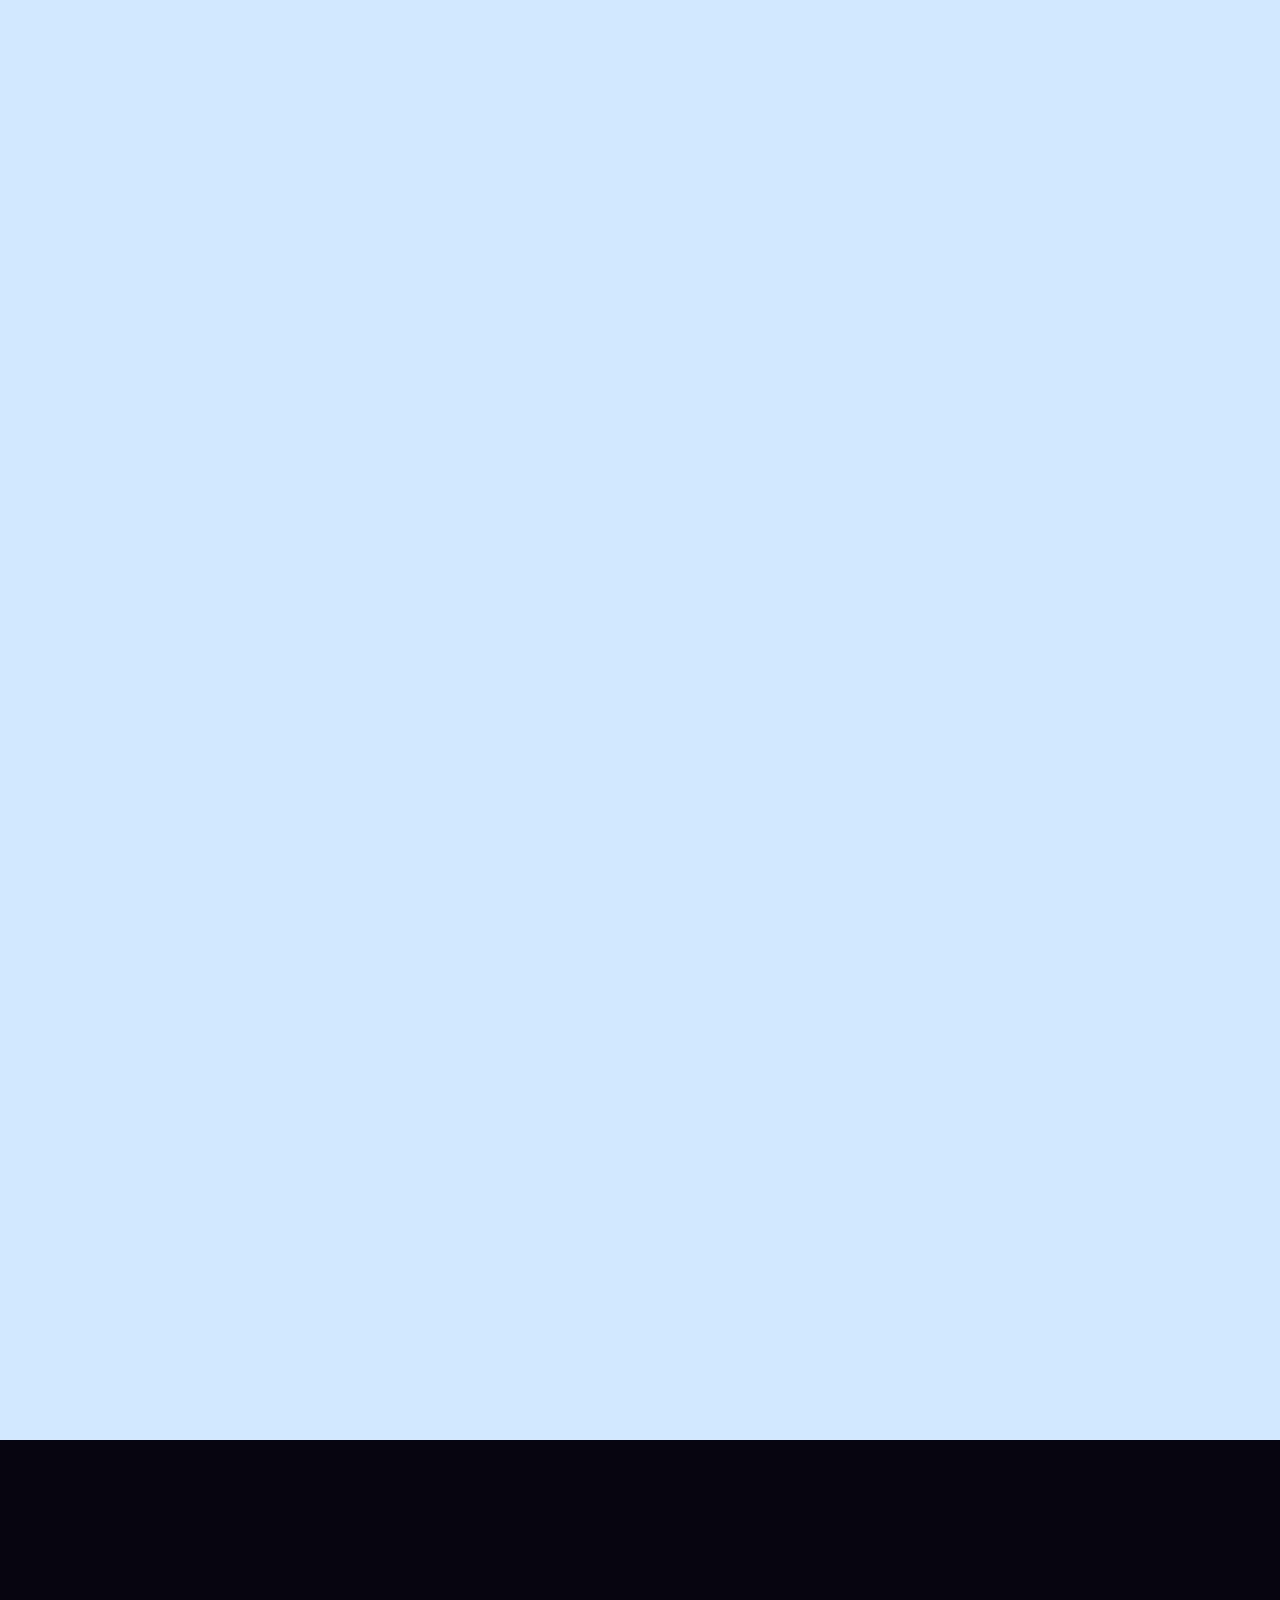
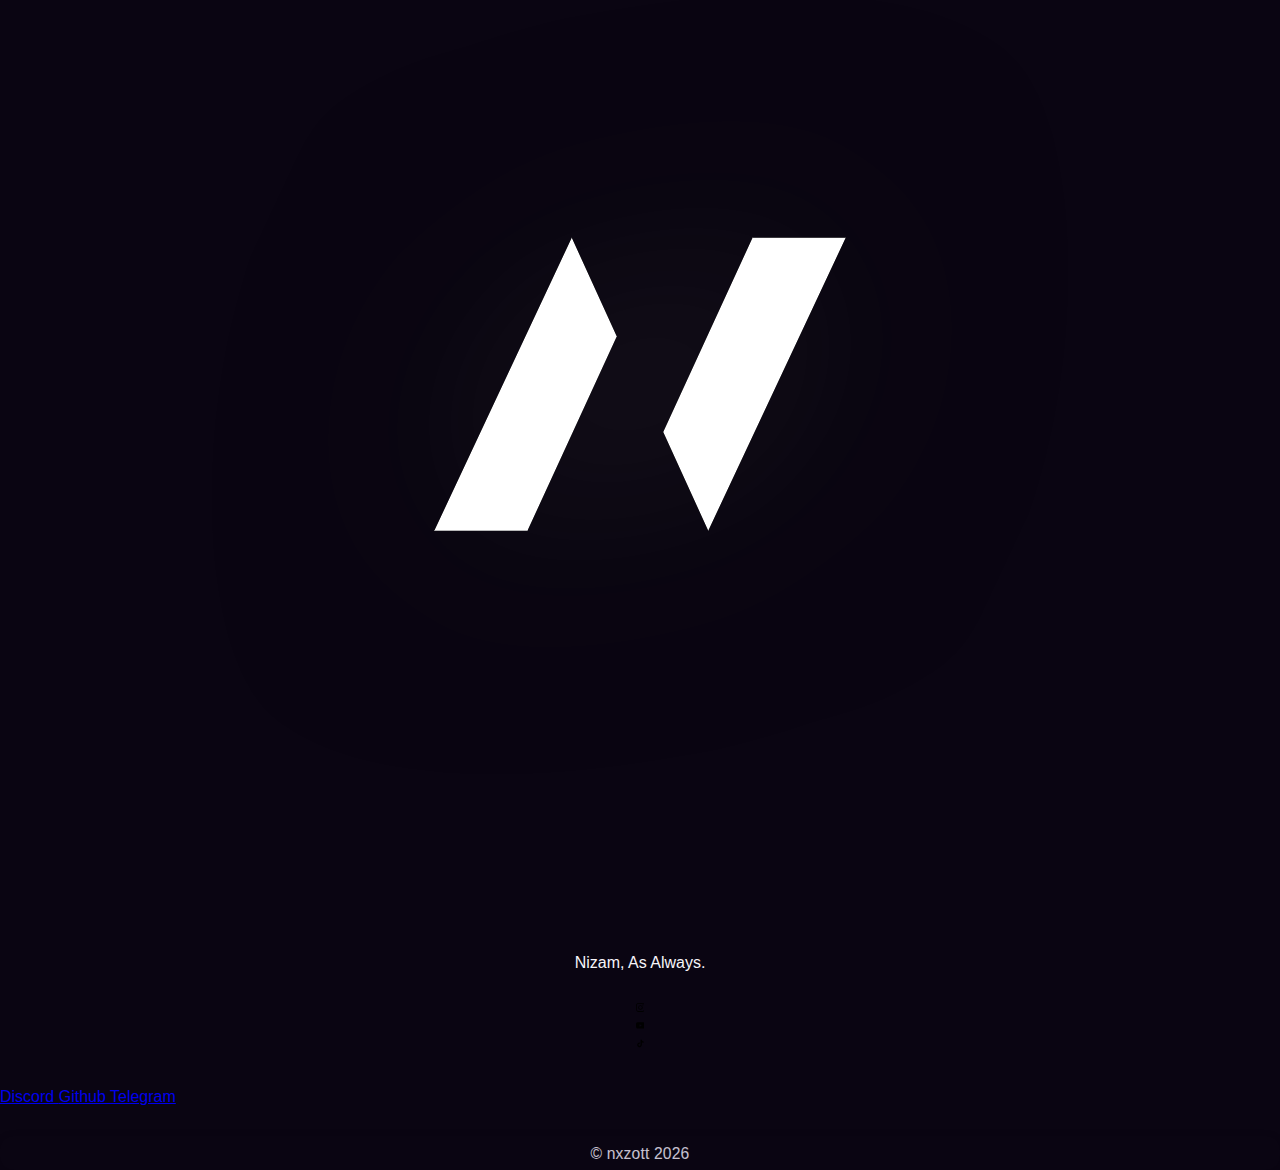
<file: index.html>
<!DOCTYPE html>
<html lang="en">
<head>
    <meta charset="UTF-8">
    <meta name="viewport" content="width=device-width, initial-scale=1.0">
    <title>Nizam, As Always.</title>
    
    <meta name="description" content="">
    <meta name="author" content="Nizam">
    <meta name="theme-color" content="#000000">
    
    <meta property="og:title" content="Nizam, As Always.">
    <meta property="og:description" content="">
    <meta property="og:image" content="image/profile.png">
    <meta property="og:type" content="website">
    
    <meta name="twitter:card" content="summary_large_image">
    <meta name="twitter:title" content="Nizam, As Always.">
    <meta name="twitter:description" content="">
    <meta name="twitter:image" content="image/profile.png">
    
    <link rel="stylesheet" href="style.css">
</head>
<body>
    <div class="header-wrapper">
        <div class="header-container">
            <img src="image/profile.png" alt="Header" class="header-image">
            <div class="gradient-overlay"></div>
        </div>
    </div>
    
    <div class="content">
        <div class="profile-section">
            <div class="logo-container">
                <img src="image/logo.png" alt="Logo" class="logo">
            </div>
            
            <p class="bio">Nizam, As Always.</p>
            
            <div class="social-links">
                <a href="https://instagram.com/khrlnza" class="social-link" target="_blank" rel="noopener">
                    <svg viewBox="0 0 24 24">
                        <path d="M12 2.163c3.204 0 3.584.012 4.85.07 3.252.148 4.771 1.691 4.919 4.919.058 1.265.069 1.645.069 4.849 0 3.205-.012 3.584-.069 4.849-.149 3.225-1.664 4.771-4.919 4.919-1.266.058-1.644.07-4.85.07-3.204 0-3.584-.012-4.849-.07-3.26-.149-4.771-1.699-4.919-4.92-.058-1.265-.07-1.644-.07-4.849 0-3.204.013-3.583.07-4.849.149-3.227 1.664-4.771 4.919-4.919 1.266-.057 1.645-.069 4.849-.069zm0-2.163c-3.259 0-3.667.014-4.947.072-4.358.2-6.78 2.618-6.98 6.98-.059 1.281-.073 1.689-.073 4.948 0 3.259.014 3.668.072 4.948.2 4.358 2.618 6.78 6.98 6.98 1.281.058 1.689.072 4.948.072 3.259 0 3.668-.014 4.948-.072 4.354-.2 6.782-2.618 6.979-6.98.059-1.28.073-1.689.073-4.948 0-3.259-.014-3.667-.072-4.947-.196-4.354-2.617-6.78-6.979-6.98-1.281-.059-1.69-.073-4.949-.073zm0 5.838c-3.403 0-6.162 2.759-6.162 6.162s2.759 6.163 6.162 6.163 6.162-2.759 6.162-6.163c0-3.403-2.759-6.162-6.162-6.162zm0 10.162c-2.209 0-4-1.79-4-4 0-2.209 1.791-4 4-4s4 1.791 4 4c0 2.21-1.791 4-4 4zm6.406-11.845c-.796 0-1.441.645-1.441 1.44s.645 1.44 1.441 1.44c.795 0 1.439-.645 1.439-1.44s-.644-1.44-1.439-1.44z"/>
                    </svg>
                </a>
                <a href="https://www.youtube.com/@nxzott" class="social-link" target="_blank" rel="noopener">
                    <svg viewBox="0 0 24 24">
                        <path d="M23.498 6.186a3.016 3.016 0 0 0-2.122-2.136C19.505 3.545 12 3.545 12 3.545s-7.505 0-9.377.505A3.017 3.017 0 0 0 .502 6.186C0 8.07 0 12 0 12s0 3.93.502 5.814a3.016 3.016 0 0 0 2.122 2.136c1.871.505 9.376.505 9.376.505s7.505 0 9.377-.505a3.015 3.015 0 0 0 2.122-2.136C24 15.93 24 12 24 12s0-3.93-.502-5.814zM9.545 15.568V8.432L15.818 12l-6.273 3.568z"/>
                    </svg>
                </a>
                <a href="https://tiktok.com/@nxzott" class="social-link" target="_blank" rel="noopener">
                    <svg viewBox="0 0 24 24">
                        <path d="M19.59 6.69a4.83 4.83 0 0 1-3.77-4.25V2h-3.45v13.67a2.89 2.89 0 0 1-5.2 1.74 2.89 2.89 0 0 1 2.31-4.64 2.93 2.93 0 0 1 .88.13V9.4a6.84 6.84 0 0 0-1-.05A6.33 6.33 0 0 0 5 20.1a6.34 6.34 0 0 0 10.86-4.43v-7a8.16 8.16 0 0 0 4.77 1.52v-3.4a4.85 4.85 0 0 1-1-.1z"/>
                    </svg>
                </a>
            </div>
        </div>
        
        <div class="links-container">
            <a href="https://discord.gg/ehEh3HGEJ8" class="link-item" target="_blank" rel="noopener">
                Discord
            </a>
            <a href="https://github.com/nxzott" class="link-item" target="_blank" rel="noopener">
                Github
            </a>
            <a href="https://t.me/nszqv" class="link-item" target="_blank" rel="noopener">
                Telegram
            </a>
        </div>
        
        <div class="footer">
            © nxzott 2026
        </div>
    </div>

    <script src="script.js"></script>
</body>
</html>
</file>
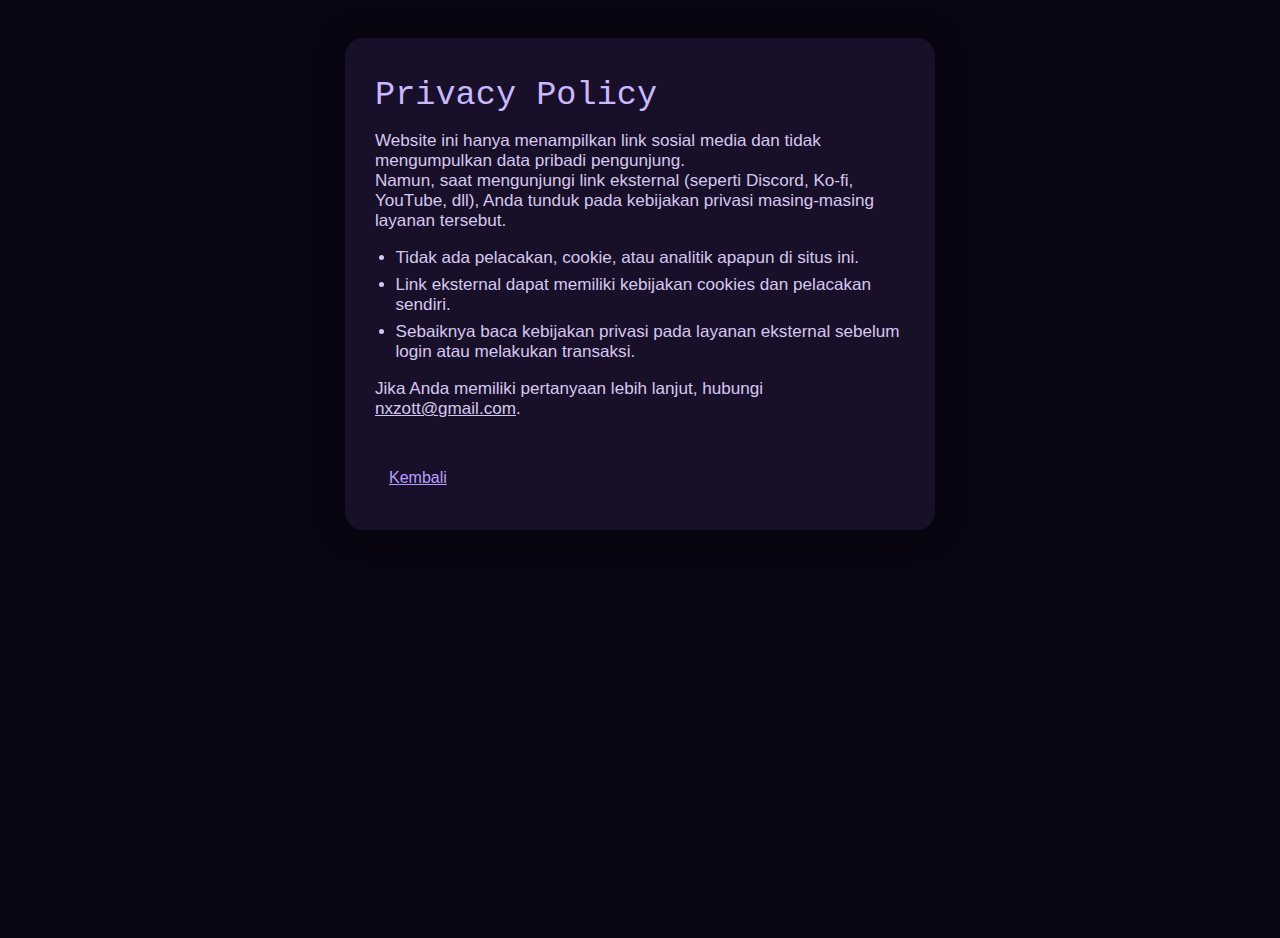
<file: privacy.html>
<!DOCTYPE html>
<html lang="id">
<head>
    <meta charset="UTF-8">
    <title>Privacy Policy | nxzott</title>
    <meta name="viewport" content="width=device-width, initial-scale=1.0">
    <meta name="robots" content="noindex">
    <link rel="stylesheet" href="style.css">
    <style>
    body {
        background: #0a0512;
        color: #e0d7ff;
        min-height: 100vh;
        font-family: 'Outfit', Arial, sans-serif;
    }
    .privacy-container {
        max-width: 530px;
        margin: 38px auto 0 auto;
        background: #181028;
        border-radius: 18px;
        padding: 38px 30px;
        box-shadow: 0 2px 32px #0007;
    }
    .privacy-title {
        font-size: 2.1em;
        color: #c9b7ff;
        font-family: 'JetBrains Mono', monospace;
        margin-bottom: 16px;
    }
    .privacy-content {
        color: #e0d7ff;
        font-size: 1.07em;
        opacity: 0.93;
    }
    .privacy-content ul {
        margin: 0 0 0 1.2em;
        padding: 0;
    }
    .privacy-content li {
        margin-bottom: 7px;
    }
    .privacy-back {
        display: inline-block;
        margin-top: 28px;
        font-size: 1em;
        color: #b79fff;
        text-decoration: underline;
        border-radius: 8px;
        padding: 5px 14px;
        background: transparent;
        transition: background 0.14s, color 0.14s;
    }
    .privacy-back:hover, .privacy-back:focus {
        background: #b79fff;
        color: #0a0512;
    }
    </style>
</head>
<body>
    <div class="privacy-container">
        <div class="privacy-title">Privacy Policy</div>
        <div class="privacy-content">
            <p>
                Website ini hanya menampilkan link sosial media dan tidak mengumpulkan data pribadi pengunjung.<br>
                Namun, saat mengunjungi link eksternal (seperti Discord, Ko-fi, YouTube, dll), Anda tunduk pada kebijakan privasi masing-masing layanan tersebut.
            </p>
            <ul>
                <li>Tidak ada pelacakan, cookie, atau analitik apapun di situs ini.</li>
                <li>Link eksternal dapat memiliki kebijakan cookies dan pelacakan sendiri.</li>
                <li>Sebaiknya baca kebijakan privasi pada layanan eksternal sebelum login atau melakukan transaksi.</li>
            </ul>
            <p>
                Jika Anda memiliki pertanyaan lebih lanjut, hubungi <a href="mailto:nxzott@gmail.com" style="color:#e0d7ff;">nxzott@gmail.com</a>.
            </p>
        </div>
        <a href="index.html" class="privacy-back">Kembali</a>
    </div>
</body>
</html>
</file>
<file: style.css>
:root {
    --bg-main: #0a0512;
    --bg-card: #181028;
    --accent: #f6f0ff;
    --accent-dark: #c9b7ff;
    --text-main: #f7f6fa;
    --text-sub: #c5b6e7;
    --border: #4a4a5a;
    --border-active: #e0d7ff;
    --shadow: 0 2px 16px #000a;
    --avatar-outline: 2px;
    --brand-font: 'JetBrains Mono', monospace;
    --main-font: 'Outfit', Arial, sans-serif;
}

body {
    margin: 0;
    padding: 0;
    font-family: var(--main-font);
    background: var(--bg-main);
    color: var(--text-main);
    min-height: 100vh;
    transition: background 0.4s;
}

.container {
    position: relative; z-index: 2;
    min-height: 100vh;
    display: flex; flex-direction: column; align-items: center; justify-content: flex-start;
    padding-top: 48px; padding-bottom: 32px;
    transition: opacity 0.7s cubic-bezier(.4,1.6,.2,1);
}
.profile-section {
    display: flex; flex-direction: column; align-items: center;
    margin-bottom: 36px; gap: 10px;
    animation: fadeInUp 1s 0.1s both;
}
@keyframes fadeInUp {
    from { opacity: 0; transform: translateY(30px);}
    to { opacity: 1; transform: translateY(0);}
}
.profile-img-wrapper {
    display: inline-block;
    padding: 4px;
    border-radius: 50%;
    border: 2px solid var(--accent-dark);
    background: var(--bg-main);
    box-shadow: var(--shadow);
    animation: popIn 0.85s;
}
@keyframes popIn {
    0% { transform: scale(0.7); opacity: 0; }
    68% { transform: scale(1.13);}
    100% { transform: scale(1); opacity: 1;}
}
.profile-img {
    width: 104px; height: 104px;
    border-radius: 50%; object-fit: cover;
    background: #181028;
    user-select: none; pointer-events: none;
    display: block;
}
.profile-name {
    font-size: 2.5rem;
    font-weight: bold;
    letter-spacing: 0.03em;
    margin-bottom: 3px;
    text-shadow: 0 3px 12px #000a;
    color: var(--accent);
    font-family: var(--main-font);
    display: flex; align-items: center; gap: 10px;
}
.profile-bio {
    font-size: 1.03rem; color: var(--text-sub); margin-bottom: 6px;
    text-align: center; max-width: 320px; opacity: .93;
}
.links-section {
    display: flex; flex-direction: column;
    width: 100%; max-width: 320px;
    gap: 16px; margin-bottom: 32px;
    animation: fadeInUp 1.2s 0.25s both;
}
.link-btn {
    display: block;
    width: 92%;
    margin: 0 auto;
    padding: 17px 0;
    text-align: center;
    border-radius: 18px;
    font-size: 1.14rem;
    font-weight: 700;
    letter-spacing: 0.03em;
    color: var(--accent);
    text-decoration: none;
    background: transparent;
    border: 2px solid var(--border);
    box-shadow: var(--shadow);
    transition: background 0.13s, color 0.13s, border 0.13s, transform 0.16s cubic-bezier(.4,1.6,.2,1);
    outline: none;
    user-select: none;
    cursor: pointer;
    -webkit-tap-highlight-color: transparent;
    -webkit-user-select: none;
    -webkit-touch-callout: none;
    will-change: transform;
}
.link-btn:hover, .link-btn:focus, .link-btn:active {
    background: var(--accent);
    color: var(--bg-main);
    border: 2.2px solid var(--border-active);
    outline: none;
    transform: scale(1.043);
    box-shadow: 0 4px 22px #b79fff44;
}
.link-btn:focus {
    box-shadow: none;
}
.footer {
    margin-top: 30px; color: var(--accent); font-size: .98em; opacity: .8;
    text-align: center; letter-spacing: 0.01em;
    border-radius: 14px;
    padding: 9px 18px 7px 18px; box-shadow: 0 2px 10px #0002;
    background: none;
    animation: fadeInUp 1.1s 0.44s both;
}
@media (max-width: 600px) {
    .container { padding-top: 24px;}
    .profile-img { width: 74px; height: 74px;}
    .profile-img-wrapper { padding: 5px; }
    .profile-name { font-size: 1.13rem;}
    .links-section { max-width: 98vw;}
}
body, html {
    scrollbar-width: none;
    -ms-overflow-style: none;
}
body::-webkit-scrollbar, html::-webkit-scrollbar {
    display: none;
}
.bio-fade {
  opacity: 0;
  transition: opacity 0.4s cubic-bezier(.4,1.6,.2,1);
}
.bio-show {
  opacity: 1;
  transition: opacity 0.5s cubic-bezier(.4,1.6,.2,1);
}
</file>
